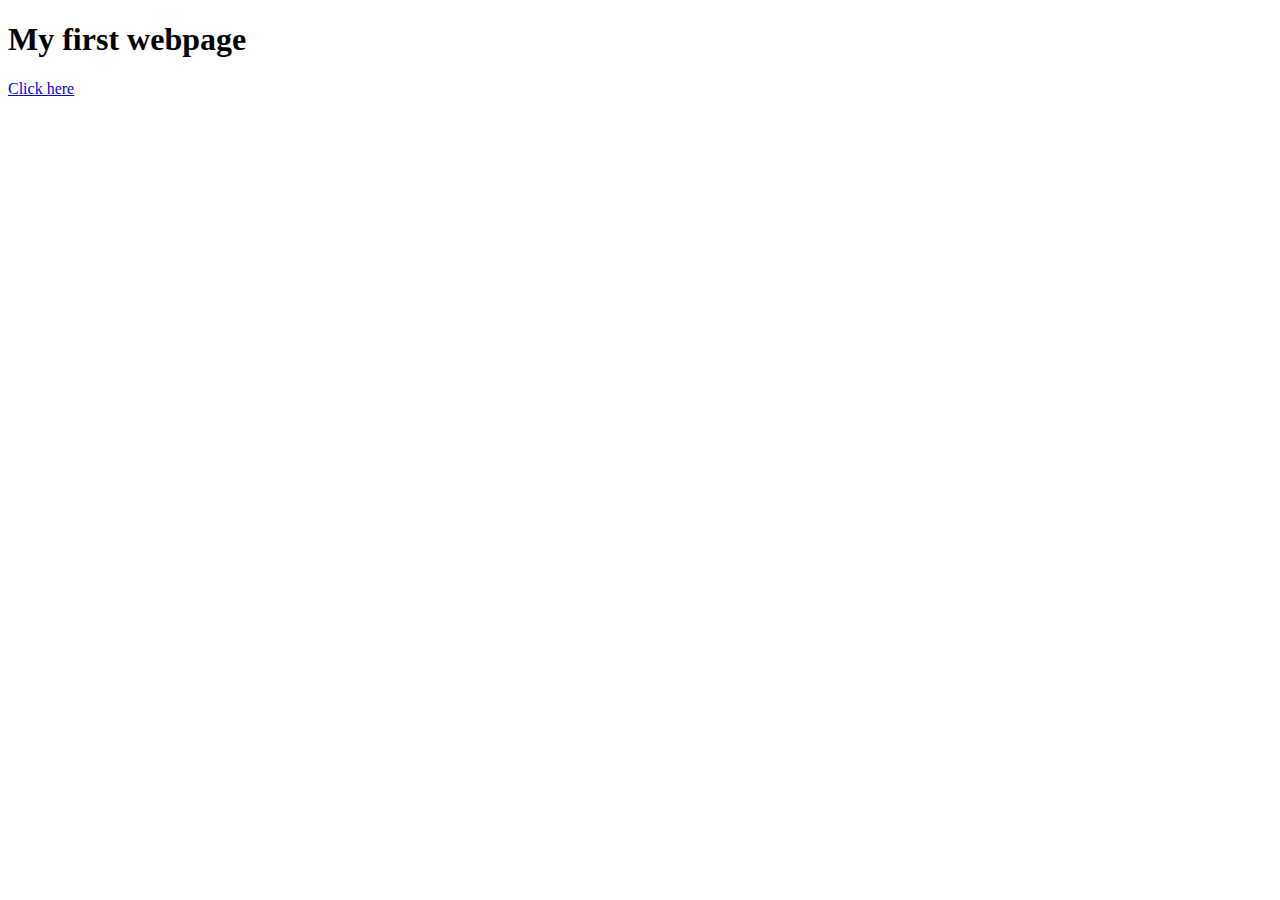
<file: index.html>
<!DOCTYPE html>
<html lang="en">
<head>
    <meta charset="UTF-8">
    <meta name="viewport" content="width=device-width, initial-scale=1.0">
    <title>Document</title>
</head>
<body>
    <h1>My first webpage</h1>
    <a href="second.html" style="align-content: center;">Click here</a>
    <a href="https//:google.com"></a>
</body>
</html>
</file>
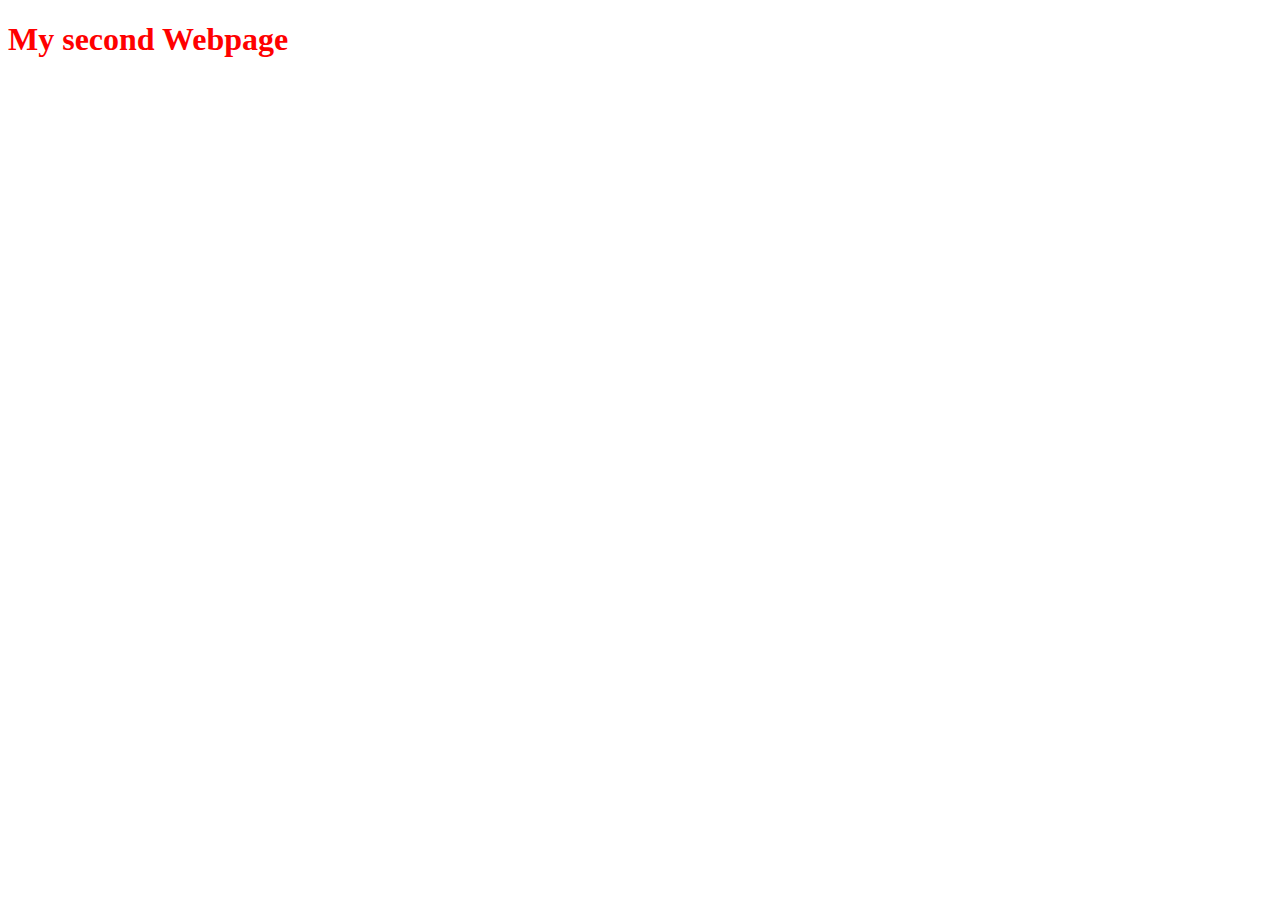
<file: second.html>
<!DOCTYPE html>
<html lang="en">
<head>
    <meta charset="UTF-8">
    <meta name="viewport" content="width=, initial-scale=1.0">
    <title>Document</title>
</head>
<body>
    <h1 style="align-content: center; color: red;">My second Webpage</h1>
</body>
</html>
</file>
